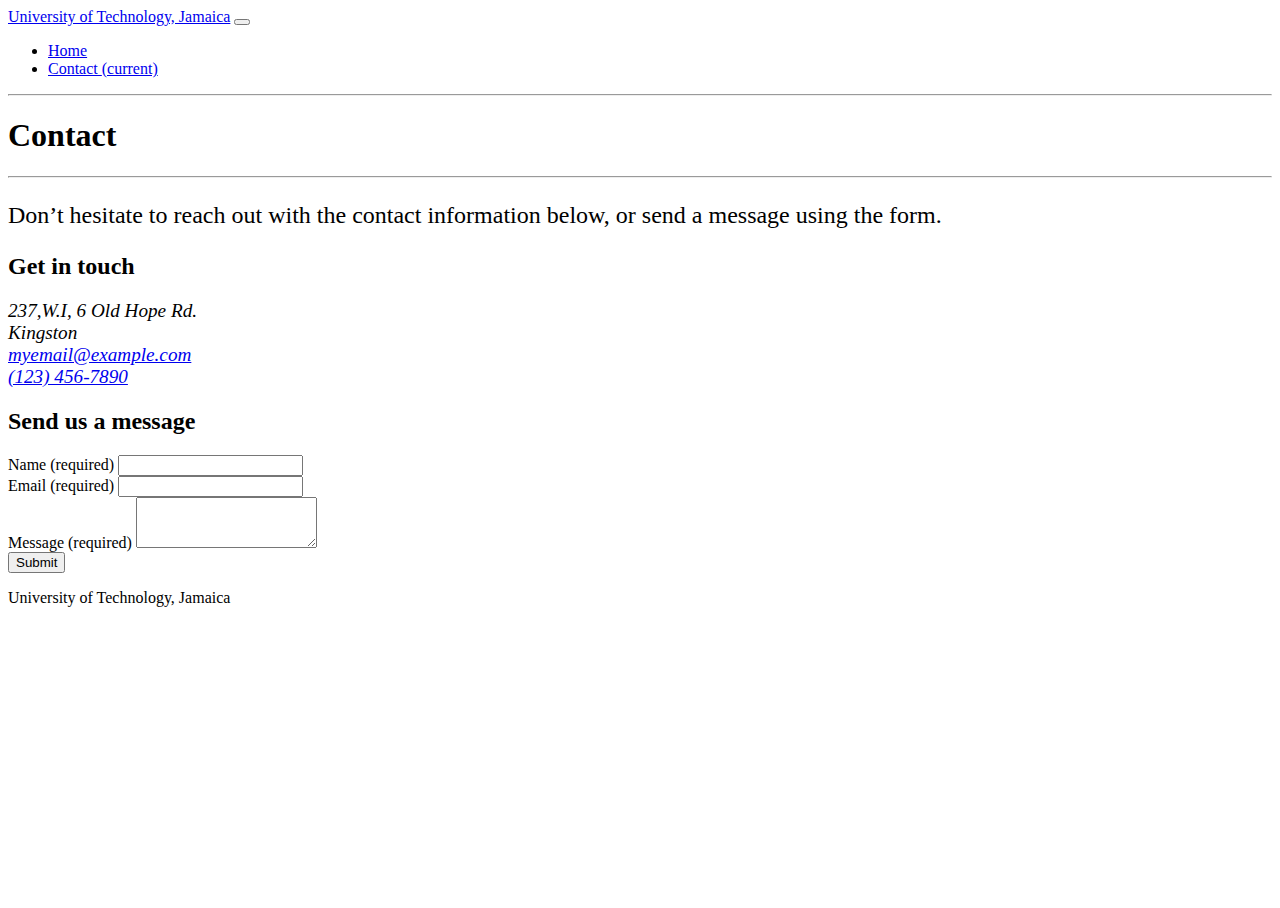
<file: contact.html>
<!DOCTYPE html>
<html lang="en">

<head>
    <meta charset="UTF-8">
    <meta name="viewport" content="width=device-width, initial-scale=1.0">
    <link rel="stylesheet" href="https://cdn.jsdelivr.net/npm/bootstrap@4.5.3/dist/css/bootstrap.min.css"
        integrity="sha384-TX8t27EcRE3e/ihU7zmQxVncDAy5uIKz4rEkgIXeMed4M0jlfIDPvg6uqKI2xXr2" crossorigin="anonymous">
    <link rel="stylesheet" href="css/site.css">
    <title>Contact - University of Technology, Jamaica Virtual Tour</title>
</head>

<body>
    <nav class="navbar navbar-expand-lg navbar-light">
        <div class="container">
            <a class="navbar-brand" href="#">University of Technology, Jamaica</a>
            <button class="navbar-toggler" type="button" data-toggle="collapse" data-target="#navbarNav"
                aria-controls="navbarNav" aria-expanded="false" aria-label="Toggle navigation">
                <span class="navbar-toggler-icon"></span>
            </button>
            <div class="collapse navbar-collapse" id="navbarNav">
                <ul class="navbar-nav ml-auto">
                    <li class="nav-item">
                        <a class="nav-link" href="index.html">Home</a>
                    </li>
                    <li class="nav-item active">
                        <a class="nav-link" href="contact.html">Contact <span class="sr-only">(current)</span></a>
                    </li>
                </ul>
            </div>
        </div>
    </nav>

    <div class="container">
        <div class="row">
            <div class="col text-center">
                <hr />
                <h1 class="my-5">Contact</h1>
                <hr />
            </div>
        </div>
        <div class="row my-5">
            <div class="col">
                <p style="font-size: 1.5rem;">Don’t hesitate to reach out with the contact information below, or send a
                    message using the form.</p>
            </div>
        </div>

        <div class="row">
            <div class="col">
                <h2>Get in touch</h2>
                <address style="font-size: 1.2rem;">
                    237,W.I, 6 Old Hope Rd.<br>
                    Kingston<br>
                    <a href="mailto:myemail@example.com">myemail@example.com</a><br>
                    <a href="tel:(123) 456-7890">(123) 456-7890</a>
                </address>
            </div>
            <div class="col">
                <h2>Send us a message</h2>
                <form>
                    <div class="form-group">
                        <label>Name (required)</label>
                        <input type="text" class="form-control">
                    </div>
                    <div class="form-group">
                        <label>Email (required)</label>
                        <input type="email" class="form-control">
                    </div>
                    <div class="form-group">
                        <label>Message (required)</label>
                        <textarea class="form-control" rows="3"></textarea>
                    </div>
                    <button type="submit" class="btn btn-primary">Submit</button>
                </form>
            </div>
        </div>
    </div>

    <footer class="container mt-5">
        <div class="row">
            <div class="col text-center">
                <p class="my-4">University of Technology, Jamaica</p>
            </div>
        </div>
    </footer>

    <!-- jQuery and JS bundle w/ Popper.js -->
    <script src="https://code.jquery.com/jquery-3.5.1.slim.min.js"
        integrity="sha384-DfXdz2htPH0lsSSs5nCTpuj/zy4C+OGpamoFVy38MVBnE+IbbVYUew+OrCXaRkfj" crossorigin="anonymous">
    </script>
    <script src="https://cdn.jsdelivr.net/npm/bootstrap@4.5.3/dist/js/bootstrap.bundle.min.js"
        integrity="sha384-ho+j7jyWK8fNQe+A12Hb8AhRq26LrZ/JpcUGGOn+Y7RsweNrtN/tE3MoK7ZeZDyx" crossorigin="anonymous">
    </script>
</body>

</html>
</file>
<file: css/site.css>
body, html {
    height: 100vh;
}

.parallax {
    background-attachment: scroll;
    background-position: center;
    background-repeat: no-repeat;
    background-size: cover;
}

.overlay {
    background-color: rgba(0, 0, 0, 0.7);
}

.start-tour {
    background-color: #ffec3e;
    width: 212px;
    padding: 16px;
    text-align: center;
    justify-items: center;
    color: black;
    font-weight: 700;
    font-size: 1.3rem;
    margin-top: 16px;
}

.start-tour:hover {
    background-color: #ebd516;
}

@media only screen and (min-width: 992px){
    .parallax {
        background-attachment: fixed;
    }
}
</file>
